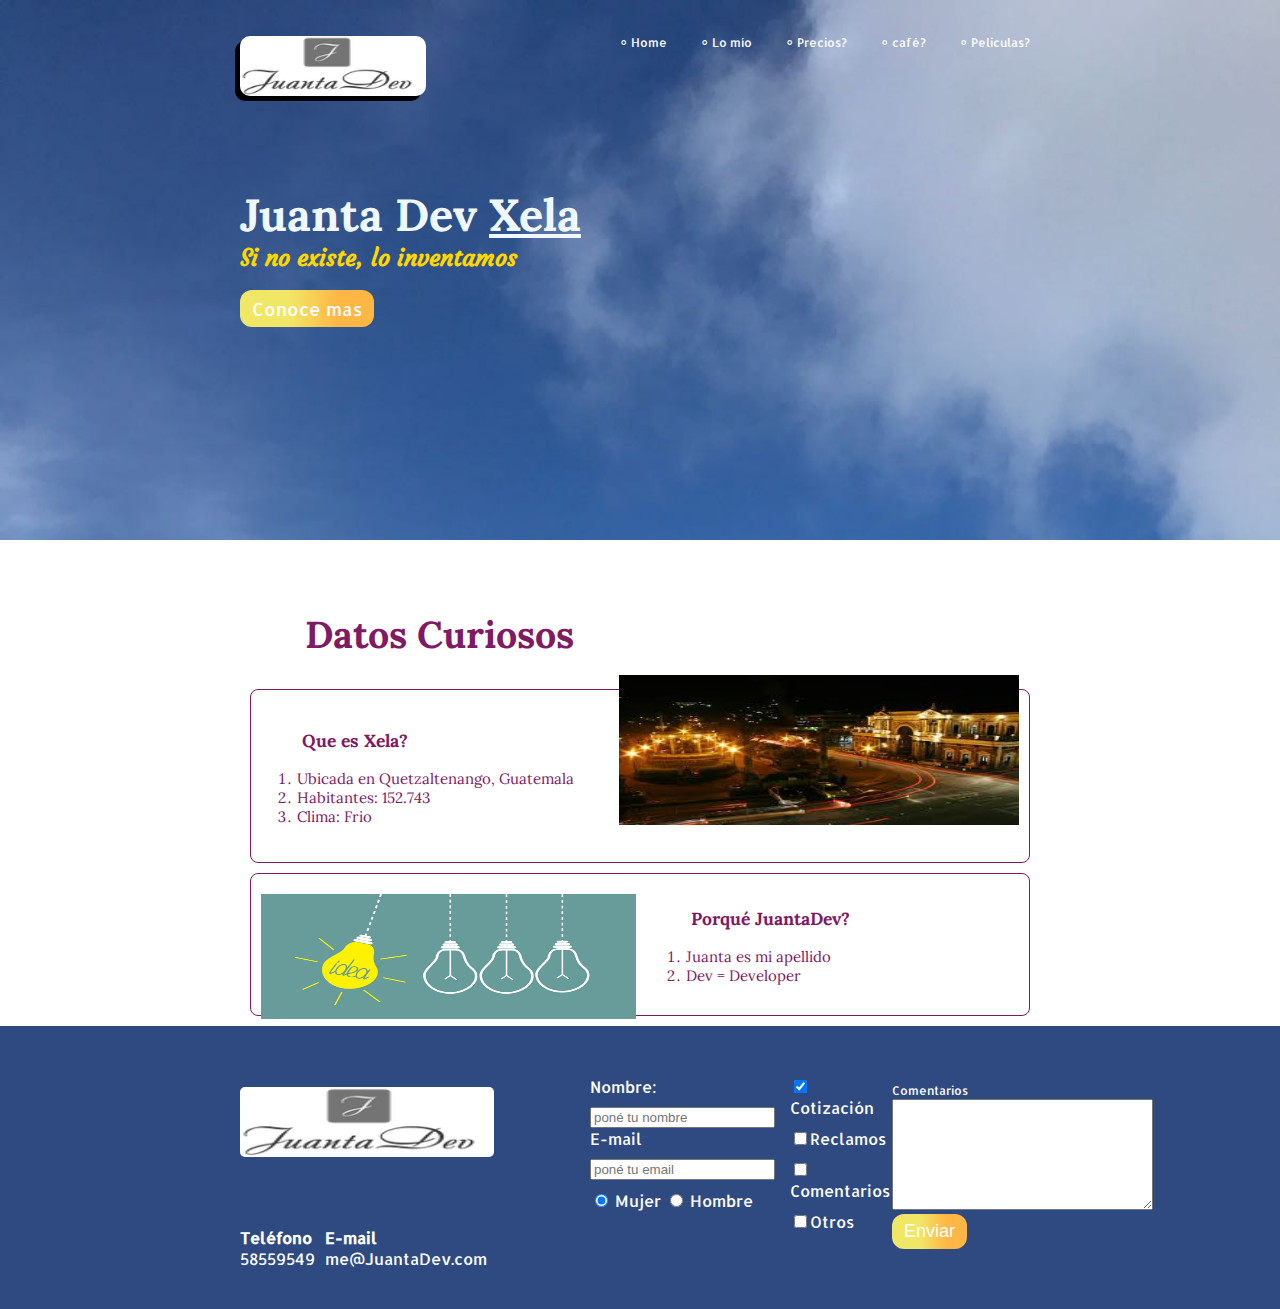
<file: index.html>
<!DOCTYPE html>
<html>
  <head>
    <meta charset="utf-8">
    <title>JuantaDev Xela</title>
    <meta charset="utf-8"/>
    <link rel="stylesheet" href="css/juanta.css">
<link href="https://fonts.googleapis.com/css?family=Allerta|Courgette|Lora" rel="stylesheet">
  </head>
  <body>
    <section id="portada" class="portada"> <!--  portada -->
      <header id="header" class="header contenedor">
        <!-- logotipo -->
        <figure class="logotipo">
          <img src="images/logo.png" width="186" height="60" alt="Logo de JuantaDev">
        </figure>
        <nav class="menu"><!-- <menu> -->
          <ul>
            <li>
              <a href="index.html">Home</a>
            </li>
            <li>
              <a href="portafolio.html" target="_blank">Lo mío</a>
            </li>
            <li>
              <a href="precios.html" target="_blank">Precios? </a>
            </li>
            <li>
              <a href="precios.html" target="_blank">café? </a>
            </li>
            <li>
              <a href="precios.html" target="_blank">Peliculas? </a>
            </li>
          </ul>
        </nav>


      </header>
      <div class="contenedor">
        <h1 class="titulo">Juanta Dev <span>Xela</span></h1><!-- titulo -->
        <h3 class="title-a">Si no existe, lo inventamos</h3><!-- resumen -->
        <!-- <button type="button" name="button" class="button">Conoce mas</button><!-- boton -->
        <a type="button" name="button" class="button" href="#form1">Conoce mas</a>
      </div>

    </section>
      <section id="DatosCuriosos" class="DatosCuriosos contenedor"> <!-- Equipo -->
         <h2>Datos Curiosos</h2>  <!-- titulo -->
        <article class="DatoCurioso ">
          <img src="images/xela.jpg" alt="Fotode Xela" width="400" height="150" id="imagenXela"; class="derecha">
          <div class="contenedorDato1">
            <h3 class="title-b">Que es Xela?</h3>
            <ol >
              <li>Ubicada en Quetzaltenango, Guatemala</li>
              <li>Habitantes: 152.743 </li>
              <li>Clima: Frio</li>
            </ol>

          </div>
        </article><!-- guitarra1 -->
        <article class="DatoCurioso"> <!-- guitarra2 -->
            <img src="images/innovar.png" alt="Innovar" width="375 " height="125" class="izquierda">
            <div class="contenedorDato2">
              <h3 class="title-b">Porqué JuantaDev?</h3>
              <ol>
                <li>Juanta es mi apellido</li>
                <li>Dev = Developer</li>
              </ol>
            </div>
        </article>
    </section>
    <footer class="footer">

      <div class="contenedor">
        <div class="contacto">
          <img src="images/logo.png"  alt="Logo de JuantaDev">
          <a href="tel: +502 58559549"><strong>Teléfono</strong><span>58559549</span> </a>
          <a href="mailto: contacto@JuantaDev.com"> <strong>E-mail</strong><span>me@JuantaDev.com </span> </a>
      </div>

        <form class="formulario" id="form1">
          <div class="col1">
            <label for="nombre">Nombre:</label>
            <input type="text" required="" name="nombre" placeholder="poné tu nombre" id="nombre">
            <label for="email">E-mail</label>
            <input type="email" required=""  name="email" id="email" placeholder="poné tu email">
            <div class="sexo">
              <label for="mujer">
                <input type="radio" name="sexo" id="mujer" value="mujer" checked> Mujer
              </label>
              <label for="hoombre">
                <input type="radio" name="sexo" id="mujer" value="hombre"> Hombre
              </label>
            </div>
          </div>

          <div class="col2">
            <label for="cotizacion">
              <input type="checkbox" name="intereses" value="cotizacion" id="cotizacion" checked >Cotización
            </label>
            <label for="reclamo">
              <input type="checkbox" name="intereses" value="reclamos" id="reclamo">Reclamos
            </label>
            <label for="comentarios">
              <input type="checkbox" name="intereses" value="comentarios" id="comentarios">Comentarios
            </label>
            <label for="otros">
              <input type="checkbox" name="intereses" value="otros" id="otros">Otros
            </label>
          </div>

          <div class="intereses">
            <div class="ComentariosTA">
              <label for="comentarios">Comentarios</label>
              <textarea name="comentarios" id="comentarios" rows="7" cols="30"></textarea>
              <!-- boton para enviar infoa servidor -->
              <input type="submit" name="" value="Enviar" class="button"/>
            </div>
        </div>



        </form>
      </div>

    </footer>
  </body>
</html>
</file>
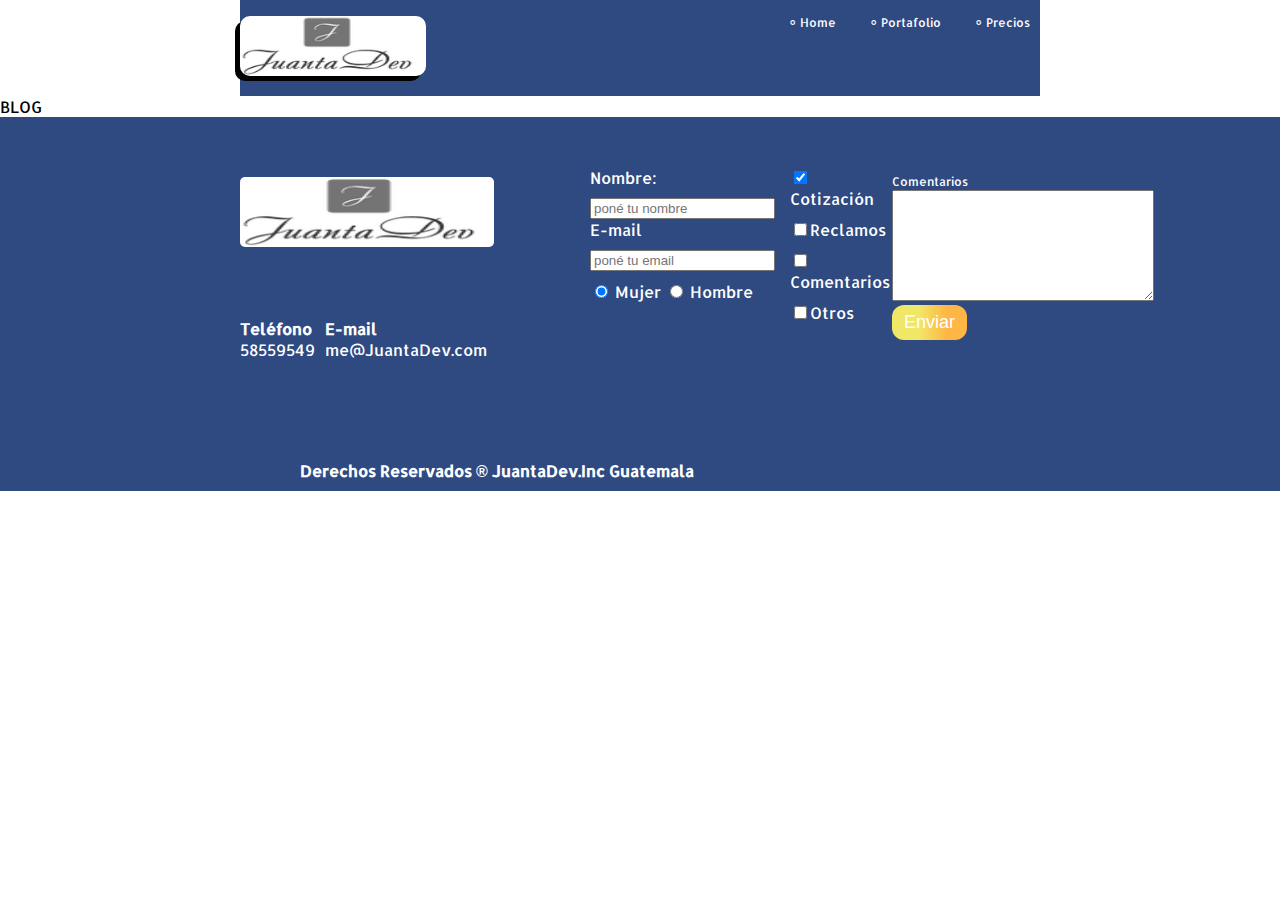
<file: blog.html>
<!DOCTYPE html>
<html>
  <head>
    <meta charset="utf-8">
    <title>JuantaDev Xela</title>
    <meta charset="utf-8"/>
    <link rel="stylesheet" href="css/juanta.css">
  <link href="https://fonts.googleapis.com/css?family=Allerta|Courgette|Lora" rel="stylesheet">
  </head>
  <body>
    <header id="header" class="headerPrecios contenedor">
    <!-- logotipo -->
    <figure class="logotipo">
        <img src="images/logo.png" width="186" height="60" alt="Logo de JuantaDev">
    </figure>
      <nav class="menu"><!-- <menu> -->
        <ul>
          <li>
              <a href="index.html">Home</a>
          </li>
          <li>
              <a href="portafolio.html" target="_blank"> Portafolio</a>
          </li>
          <li>
              <a href="precios.html" target="_blank"> Precios</a>
          </li>
        </ul>
      </nav>
    </header>

    <!-- Tablas  -->
     BLOG

    <footer class="footer">

      <div class="contenedor">
        <div class="contacto">
          <img src="images/logo.png"  alt="Logo de JuantaDev">
          <a href="tel: +502 58559549"><strong>Teléfono</strong><span>58559549</span> </a>
          <a href="mailto: contacto@JuantaDev.com"> <strong>E-mail</strong><span>me@JuantaDev.com </span> </a>
      </div>

        <form class="formulario">
          <div class="col1">
            <label for="nombre">Nombre:</label>
            <input type="text" required="" name="nombre" placeholder="poné tu nombre" id="nombre">
            <label for="email">E-mail</label>
            <input type="email" required=""  name="email" id="email" placeholder="poné tu email">
            <div class="sexo">
              <label for="mujer">
                <input type="radio" name="sexo" id="mujer" value="mujer" checked> Mujer
              </label>
              <label for="hoombre">
                <input type="radio" name="sexo" id="mujer" value="hombre"> Hombre
              </label>
            </div>
          </div>

          <div class="col2">
            <label for="cotizacion">
              <input type="checkbox" name="intereses" value="cotizacion" id="cotizacion" checked >Cotización
            </label>
            <label for="reclamo">
              <input type="checkbox" name="intereses" value="reclamos" id="reclamo">Reclamos
            </label>
            <label for="comentarios">
              <input type="checkbox" name="intereses" value="comentarios" id="comentarios">Comentarios
            </label>
            <label for="otros">
              <input type="checkbox" name="intereses" value="otros" id="otros">Otros
            </label>
          </div>

          <div class="intereses">
            <div class="ComentariosTA">
              <label for="comentarios">Comentarios</label>
              <textarea name="comentarios" id="comentarios" rows="7" cols="30"></textarea>
              <!-- boton para enviar infoa servidor -->
              <input type="submit" name="" value="Enviar" class="button"/>
            </div>
        </div>



        </form>
      </div>
      <h4>Derechos Reservados &reg; JuantaDev.Inc Guatemala</h4>
    </footer>

  </body>
</html>
</file>
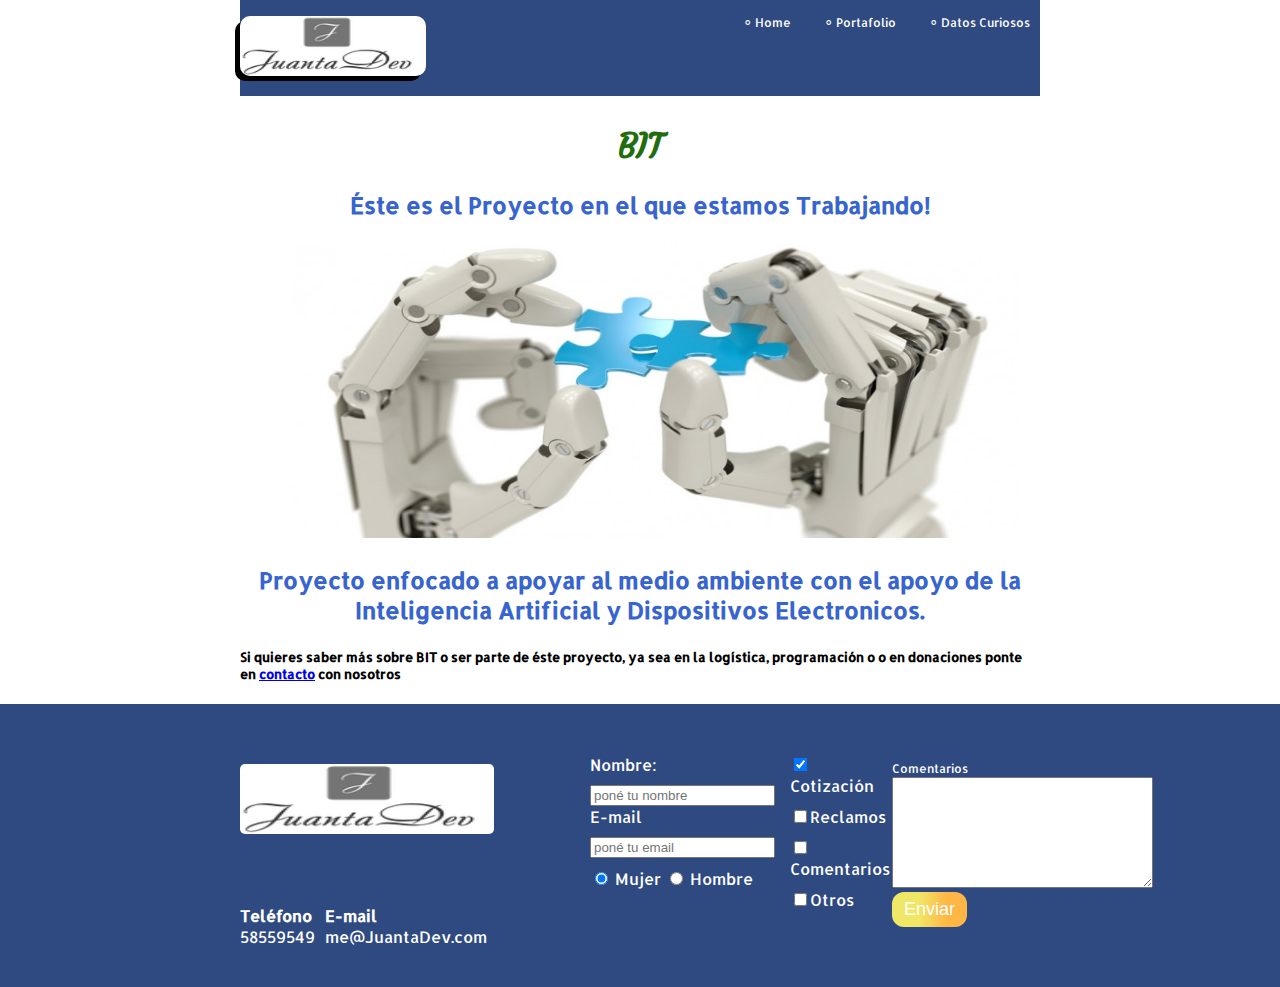
<file: portafolio.html>
<!DOCTYPE html>
<html>
  <head>
    <meta charset="utf-8">
    <title>JuantaDev Xela</title>
    <meta charset="utf-8"/>
    <link rel="stylesheet" href="css/juanta.css">
  <link href="https://fonts.googleapis.com/css?family=Allerta|Courgette|Lora" rel="stylesheet">
  </head>
  <body>
    <header id="header" class="headerPrecios contenedor">
    <!-- logotipo -->
    <figure class="logotipo">
        <img src="images/logo.png" width="186" height="60" alt="Logo de JuantaDev">
    </figure>
      <nav class="menu"><!-- <menu> -->
        <ul>
          <li>
              <a href="index.html">Home</a>
          </li>
          <li>
              <a href="portafolio.html">Portafolio</a>
          </li>
          <li>
              <a href="precios.html" target="_blank">Datos Curiosos</a>
          </li>
        </ul>
      </nav>


    </header>
    <section class="proyectos contenedor ">
      <h2>BIT</h2>
      <h3 >Éste es el Proyecto en el que estamos Trabajando! </h3>
      <img src="images/inteligencia.jpg" alt="Inteligencia Artficial">
      <h3>Proyecto enfocado a apoyar al medio ambiente con el apoyo de la Inteligencia
      Artificial y Dispositivos Electronicos.</h3>
      <h5>Si quieres saber más sobre BIT o ser parte de éste proyecto, ya sea en la logística, programación o
      o en donaciones ponte en  <a href="#contacto">contacto</a> con nosotros</h5>

    </section>

    <footer class="footer">

      <div class="contenedor">
        <div class="contacto" id="contacto">
          <img src="images/logo.png"  alt="Logo de JuantaDev">
          <a href="tel: +502 58559549"><strong>Teléfono</strong><span>58559549</span> </a>
          <a href="mailto: contacto@JuantaDev.com"> <strong>E-mail</strong><span>me@JuantaDev.com </span> </a>
      </div>

        <form class="formulario">
          <div class="col1">
            <label for="nombre">Nombre:</label>
            <input type="text" required="" name="nombre" placeholder="poné tu nombre" id="nombre">
            <label for="email">E-mail</label>
            <input type="email" required=""  name="email" id="email" placeholder="poné tu email">
            <div class="sexo">
              <label for="mujer">
                <input type="radio" name="sexo" id="mujer" value="mujer" checked> Mujer
              </label>
              <label for="hoombre">
                <input type="radio" name="sexo" id="mujer" value="hombre"> Hombre
              </label>
            </div>
          </div>

          <div class="col2">
            <label for="cotizacion">
              <input type="checkbox" name="intereses" value="cotizacion" id="cotizacion" checked >Cotización
            </label>
            <label for="reclamo">
              <input type="checkbox" name="intereses" value="reclamos" id="reclamo">Reclamos
            </label>
            <label for="comentarios">
              <input type="checkbox" name="intereses" value="comentarios" id="comentarios">Comentarios
            </label>
            <label for="otros">
              <input type="checkbox" name="intereses" value="otros" id="otros">Otros
            </label>
          </div>

          <div class="intereses">
            <div class="ComentariosTA">
              <label for="comentarios">Comentarios</label>
              <textarea name="comentarios" id="comentarios" rows="7" cols="30"></textarea>
              <!-- boton para enviar infoa servidor -->
              <input type="submit" name="" value="Enviar" class="button"/>
            </div>
        </div>



        </form>
      </div>

    </footer>

  </body>
</html>
</file>
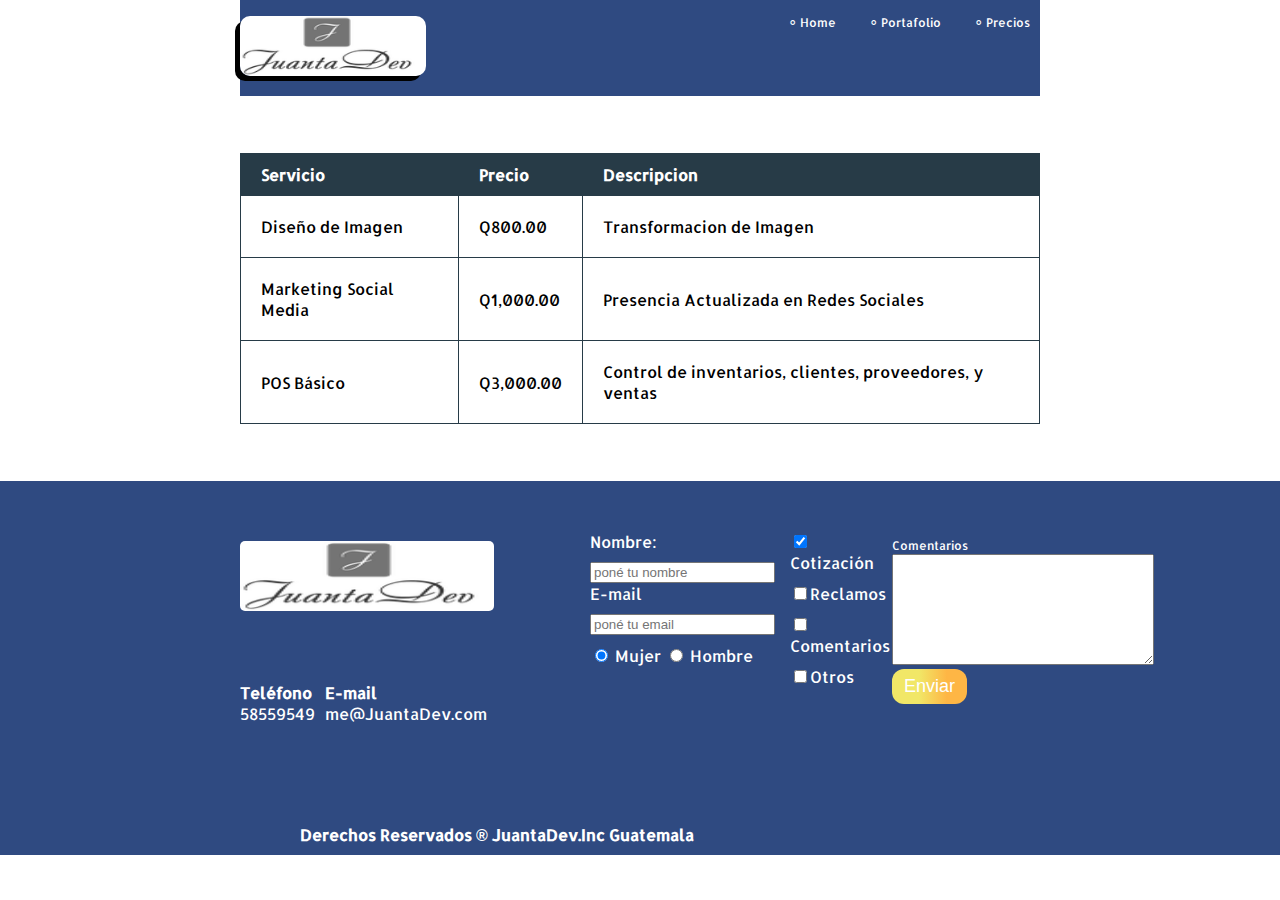
<file: precios.html>
<!DOCTYPE html>
<html>
  <head>
    <meta charset="utf-8">
    <title>JuantaDev Xela</title>
    <meta charset="utf-8"/>
    <link rel="stylesheet" href="css/juanta.css">
  <link href="https://fonts.googleapis.com/css?family=Allerta|Courgette|Lora" rel="stylesheet">
  </head>
  <body>
    <header id="header" class="headerPrecios contenedor">
    <!-- logotipo -->
    <figure class="logotipo">
        <img src="images/logo.png" width="186" height="60" alt="Logo de JuantaDev">
    </figure>
      <nav class="menu"><!-- <menu> -->
        <ul>
          <li>
              <a href="index.html">Home</a>
          </li>
          <li>
              <a href="portafolio.html" target="_blank"> Portafolio</a>
          </li>
          <li>
              <a href="precios.html" target="_blank"> Precios</a>
          </li>
        </ul>
      </nav>
    </header>

    <!-- Tablas  -->
    <section class="tabla">
      <div class="contenedor">
        <table>
          <thead>
            <!-- fila de cabecera -->
            <tr>
              <!--th Celdas de cabeceras  -->
              <!--td celdas de datos  -->
              <th>Servicio</th>
              <th>Precio</th>
              <th>Descripcion</th>
            </tr>
          </thead>
          <tbody>
            <tr>
              <td>Diseño de Imagen </td>
              <td>Q800.00</td>
              <td>Transformacion de Imagen</td>
            </tr>
            <tr>
              <td>Marketing Social Media</td>
              <td>Q1,000.00</td>
              <td>Presencia Actualizada en Redes Sociales</td>
            </tr>
            <tr>
              <td>POS Básico </td>
              <td>Q3,000.00</td>
              <td>Control de inventarios, clientes, proveedores, y ventas</td>
            </tr>
          </tbody>
        </table>
      </div>

    </section>

    <footer class="footer">

      <div class="contenedor">
        <div class="contacto">
          <img src="images/logo.png"  alt="Logo de JuantaDev">
          <a href="tel: +502 58559549"><strong>Teléfono</strong><span>58559549</span> </a>
          <a href="mailto: contacto@JuantaDev.com"> <strong>E-mail</strong><span>me@JuantaDev.com </span> </a>
      </div>

        <form class="formulario">
          <div class="col1">
            <label for="nombre">Nombre:</label>
            <input type="text" required="" name="nombre" placeholder="poné tu nombre" id="nombre">
            <label for="email">E-mail</label>
            <input type="email" required=""  name="email" id="email" placeholder="poné tu email">
            <div class="sexo">
              <label for="mujer">
                <input type="radio" name="sexo" id="mujer" value="mujer" checked> Mujer
              </label>
              <label for="hoombre">
                <input type="radio" name="sexo" id="mujer" value="hombre"> Hombre
              </label>
            </div>
          </div>

          <div class="col2">
            <label for="cotizacion">
              <input type="checkbox" name="intereses" value="cotizacion" id="cotizacion" checked >Cotización
            </label>
            <label for="reclamo">
              <input type="checkbox" name="intereses" value="reclamos" id="reclamo">Reclamos
            </label>
            <label for="comentarios">
              <input type="checkbox" name="intereses" value="comentarios" id="comentarios">Comentarios
            </label>
            <label for="otros">
              <input type="checkbox" name="intereses" value="otros" id="otros">Otros
            </label>
          </div>

          <div class="intereses">
            <div class="ComentariosTA">
              <label for="comentarios">Comentarios</label>
              <textarea name="comentarios" id="comentarios" rows="7" cols="30"></textarea>
              <!-- boton para enviar infoa servidor -->
              <input type="submit" name="" value="Enviar" class="button"/>
            </div>
        </div>



        </form>
      </div>
      <h4>Derechos Reservados &reg; JuantaDev.Inc Guatemala</h4>
    </footer>

  </body>
</html>
</file>
<file: css/juanta.css>
/* font-family: 'Lora', serif;
font-family: 'Courgette', cursive;
font-family: 'Allerta', sans-serif; */
*{
  /* width: tamaño;
  height: tamaño;
  padding: tamañopx; se aplica a todas las direcciones
  padding-top: tamañopx; se aplica solo a direccion arriba
  border: tamaño tipoBorde(solid) color;
  pading: tamañoArriba tamañoDerecha tamañoAbajo tamañoiz
  margin: tamaño; funciona igual que el paddinf */

}
input, textarea{
  outline: 0;
}
input:focus{
  background: lightgray;
}
.titulo{
  font-size: 45px;
  font-family: 'Lora', serif;
  margin-bottom: 0px;
  margin-top: 70px;
  color: aliceblue;
}

.titulo span{
  text-decoration: underline;

}
.title-a{
  font-size: 24px;
  font-family: 'Courgette', cursive;
  margin-top: 0px;
}
.logotipo img{
  border-radius: 10px;
box-shadow: -5px 5px black;
}
.DatosCuriosos {
  font-size: 25px;
  color:#7f1a64;
  font-family: 'Lora', serif;
}
.DatosCuriosos h2{
  margin-left: 65px;

}
.DatoCurioso{
  font-size: 15px;
}
.portada{
  background-image: url('../images/f1.jpeg');
  background-size: cover;
  color: gold;
  padding: 20px;
  margin-bottom: 70px;
  height: 500px;
}
.menu{
  color:black;
  font-size: 12px;
  display: inline-block;
  position: absolute;
  right: 10px;

}
.menu li{
  display: inline-block;
  margin-left: 30px;
}
.menu a{
  color: white;
  text-decoration: none;

}
body{
  font-family: 'Allerta', sans-serif;
  margin: 0px;
}

.logotipo{
  display: inline-block;
  margin: 16px 0px;
}
.header {
      position: relative;

}
.headerPrecios{
      background-color: #2F4A81;
      position: relative;
}

.contenedor{
  width: 800px;
  margin: auto; /*centrar */

}
.proyectos{
  position: center;
}
.proyectos h3{
  text-align: center;
  color: #3764ce;
  font-size: 23px;
}
.proyectos h2{
  text-align: center;
  color: #216d0e;
  font-family: 'Courgette', cursive;
  font-size: 33px;
  margin: 30px 0px 10px 0px;

}
.proyectos img{
  width: 730px;
  height: 295px;
/* align-items: center; */
  margin: 0px 0px 0px 50px;
}

.derecha{
  float: right;
  position: relative;
  top: -25px;
}
.izquierda{
  float: left;
  position: relative;
  top: 10px;
}
.DatoCurioso{
   margin: 10px;
  padding: 10px;
  /* overflow: hidden; */
  border: 1px solid #7f1a64;
  border-radius: 8px;
}
.contenedorDato1{
  margin: 1px;
  padding: 10px;
}

.contenedorDato2{
  padding: 5px;
  border-left: 20px solid white;
  display: flow-root;
}
.DatoCurioso h3{
  margin-left: 30px;
}
.DatoCurioso ol{
  margin-left: 25px;
  padding: 0px;
}

.button{
  border-radius: 12px;
  border: none;
  color: white;
  padding: 7px 12px;
  font-size: 18px;
  cursor: pointer;
  text-decoration: none;
    /* Permalink - use to edit and share this gradient: http://colorzilla.com/gradient-editor/#f1e767+9,f1e767+27,f1e767+27,f1e767+30,f1e767+30,f1e767+36,f1e767+36,feb645+73 */
  background: #f1e767; /* Old browsers */
  background: -moz-linear-gradient(left, #f1e767 9%, #f1e767 27%, #f1e767 27%, #f1e767 30%, #f1e767 30%, #f1e767 36%, #f1e767 36%, #feb645 73%); /* FF3.6-15 */
  background: -webkit-linear-gradient(left, #f1e767 9%,#f1e767 27%,#f1e767 27%,#f1e767 30%,#f1e767 30%,#f1e767 36%,#f1e767 36%,#feb645 73%); /* Chrome10-25,Safari5.1-6 */
  background: linear-gradient(to right, #f1e767 9%,#f1e767 27%,#f1e767 27%,#f1e767 30%,#f1e767 30%,#f1e767 36%,#f1e767 36%,#feb645 73%); /* W3C, IE10+, FF16+, Chrome26+, Opera12+, Safari7+ */
  filter: progid:DXImageTransform.Microsoft.gradient( startColorstr='#f1e767', endColorstr='#feb645',GradientType=1 ); /* IE6-9 */
  /* background: linear-gradient(to left, #fe344e,#ff7250); */
  /* background: #fd324e; */
}
.footer {
  background: #2F4A81;
}
.contacto img{
  display: flex;
  align-items: flex-start;
  flex-wrap: wrap;
  width: 254px;
  height: 70px;
  border-radius: 5px;
  margin: 30px 0px 0px 0px;
}

.contacto strong {
  display: block;

}
.contacto a{
  color: white;
  text-decoration: none;
  margin: 10px 10px 10px 0px;
}
.footer .contenedor{
  display: flex;
  justify-content: space-between;
}

.contacto{
  display: flex;
  width: 300px;
  flex-wrap: wrap;
  align-items: center;
}

.formulario {
  display: flex;
  width: 400px;
  color: white;
  padding: 50px 50px;
}

.col1, .col2{
display: flex;
flex-direction: column;
}

.col1{
  margin-right: 15px;
}
.col2{
  align-items: flex-start;
}
.intereses{
  margin: 2px;

}
.intereses label{
  font-size: 12px;
}
.formulario label, .sexo, .intereses {
  margin-bottom: 10px;
}
.sexo{
  margin-top: 10px;
}
table{
  width: 100%;
}
th{
  background: #273b47;
  color: white;
  padding: 10px 20px ;
  text-align: left;
}
td{
  padding: 20px;
}
table,td,th{
  border: 1px solid #273b47;

  border-collapse: collapse;
}
h4{
  color: white;
  margin: auto;
  padding: 60px 10px 10px 300px;
}
.menu li::before{
  /* content: "hola"; */
   content:  '∘';
   font-size: 15px;
   /*alto de linea */
   line-height: 20px;
   color: white;
}
.tabla{
  margin: 57px 0px;
}
</file>
